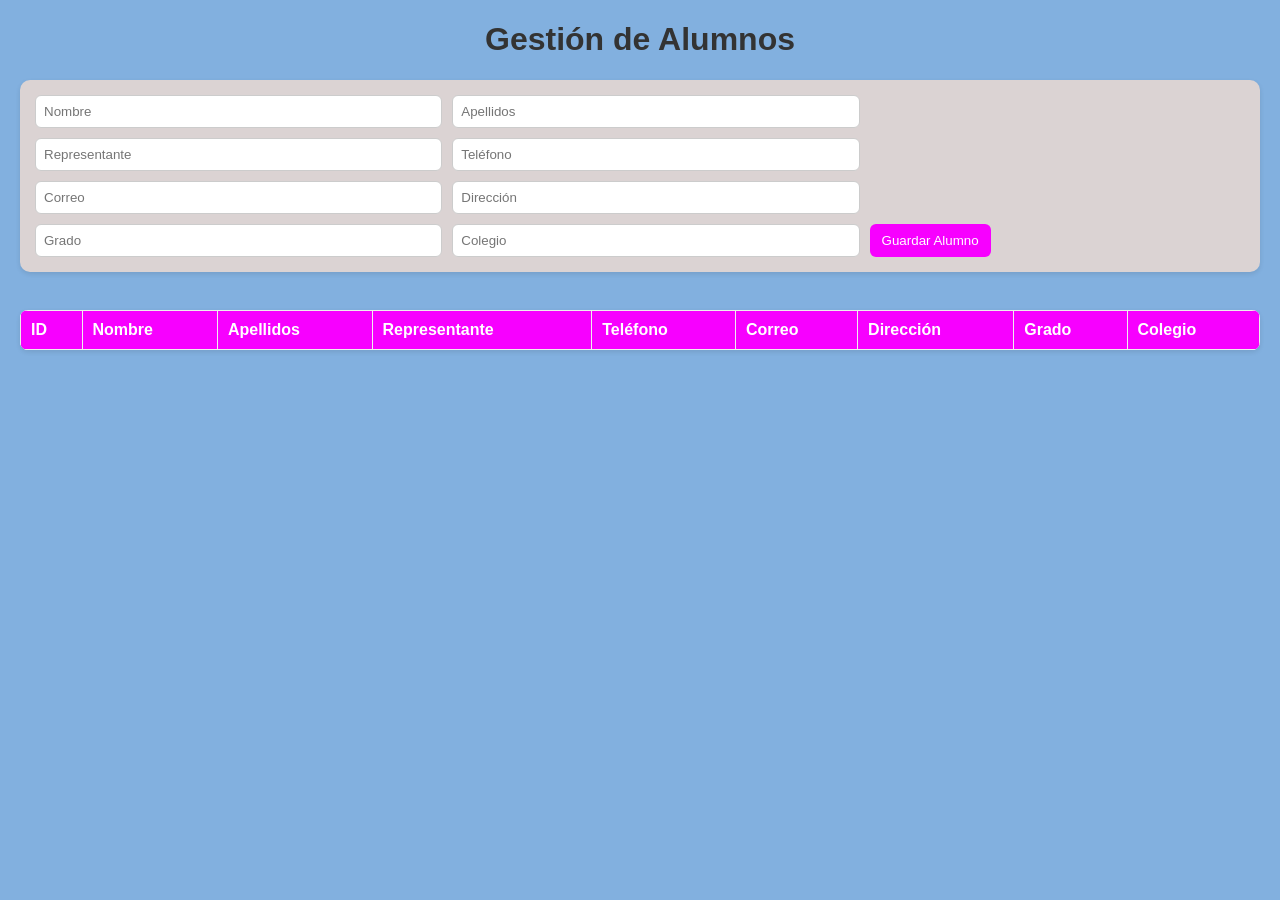
<file: src/app/alumnos/alumnos.html>
<!DOCTYPE html>
<html lang="es">
<head>
  <meta charset="UTF-8">
  <title>Gestión de Alumnos</title>
  <link rel="stylesheet" href="alumnos.css">
</head>
<body>

  <h1>Gestión de Alumnos</h1>

  <form id="formAlumno">
    <input type="hidden" id="id">
    <input type="text" id="nombre" placeholder="Nombre" required>
    <input type="text" id="apellidos" placeholder="Apellidos" required>
    <input type="text" id="representante" placeholder="Representante">
    <input type="text" id="telefono" placeholder="Teléfono">
    <input type="email" id="correo" placeholder="Correo">
    <input type="text" id="direccion" placeholder="Dirección">
    <input type="text" id="grado" placeholder="Grado">
    <input type="text" id="colegio" placeholder="Colegio">
    <button type="submit">Guardar Alumno</button>
  </form>
<br>
  <table>
    <thead>
      <tr>
        <th>ID</th>
        <th>Nombre</th>
        <th>Apellidos</th>
        <th>Representante</th>
        <th>Teléfono</th>
        <th>Correo</th>
        <th>Dirección</th>
        <th>Grado</th>
        <th>Colegio</th>
      </tr>
    </thead>
    <tbody id="tablaAlumnos"></tbody>
  </table>

  <script src="alumnos.ts"></script>
</body>
</html>
</file>
<file: src/app/alumnos/alumnos.css>
body {
      font-family: Arial, sans-serif;
      background: #82b0df;
      margin: 20px;
    }

    h1 {
      text-align: center;
      color: #333;
    }

    form {
      background: rgb(219, 211, 211);
      padding: 15px;
      border-radius: 10px;
      box-shadow: 0 2px 5px rgba(0,0,0,0.1);
      margin-bottom: 20px;
      display: flex;
      flex-wrap: wrap;
      gap: 10px;
    }

    input {
      padding: 8px;
      border: 1px solid #ccc;
      border-radius: 6px;
      width: calc(33% - 10px);
    }

    button {
      padding: 8px 12px;
      background-color: #f700ff;
      color: white;
      border: none;
      border-radius: 6px;
      cursor: pointer;
    }

    button:hover {
      background-color: #f700ff;
    }

    table {
      width: 100%;
      border-collapse: collapse;
      background: white;
      border-radius: 8px;
      overflow: hidden;
      box-shadow: 0 2px 5px rgba(0,0,0,0.1);
    }

    th, td {
      border: 1px solid #eee;
      padding: 10px;
      text-align: left;
    }

    th {
      background-color: #f700ff;
      color: white;
    }

    td button {
      background-color: #28a745;
      margin-right: 5px;
    }

    td button.eliminar {
      background-color: #dc3545;
    }
</file>
